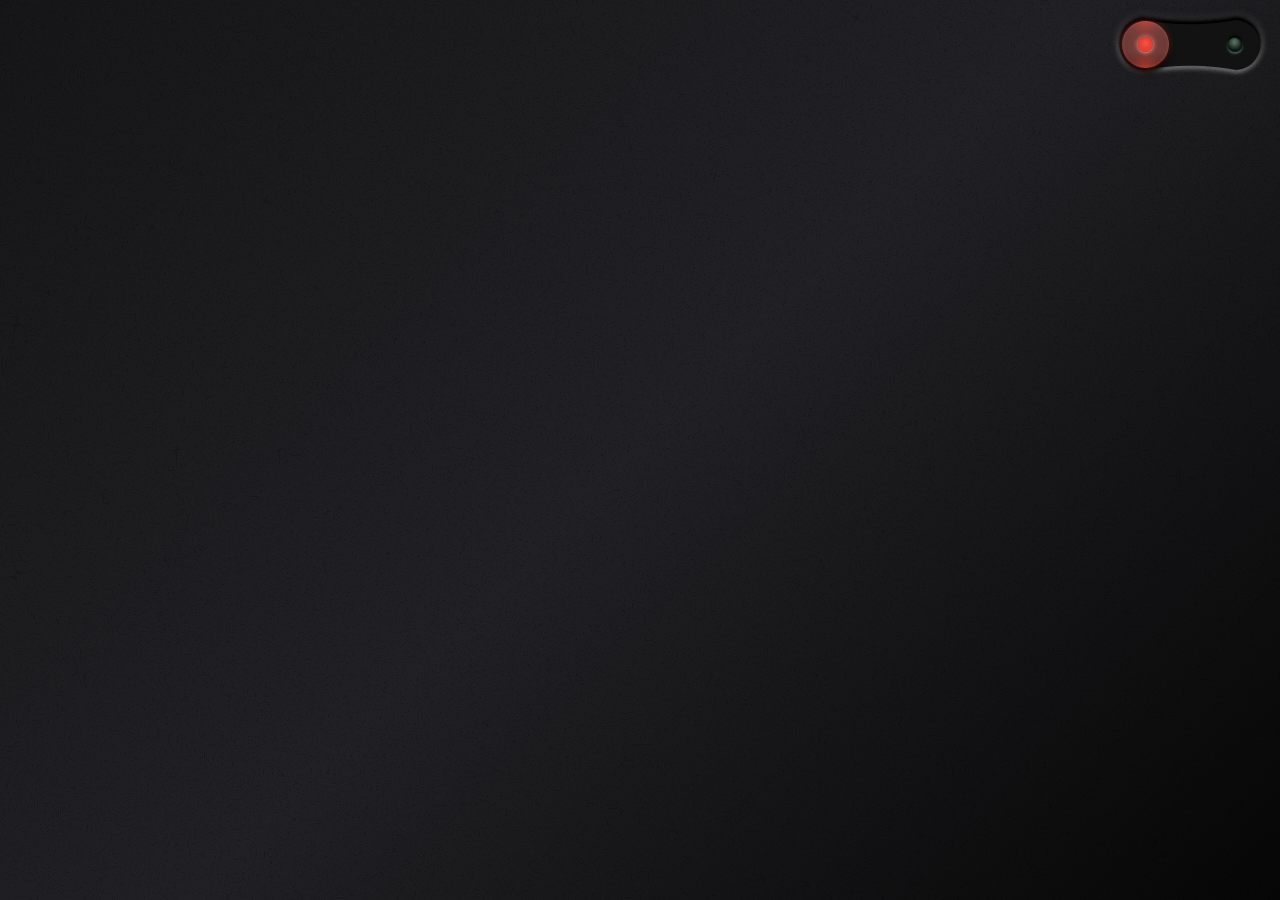
<file: index.html>
<!DOCTYPE html>
<html lang="en" >
<head>
  <meta charset="UTF-8">
  <title>CodePen - Elastic Toggle - CSS</title>
  <meta name="viewport" content="width=device-width, initial-scale=1"><link rel="stylesheet" href="./style.css">

</head>
<body>
<!-- partial:index.partial.html -->
<div class="content">

  <input type="checkbox" id="btn">
  <label for="btn">
    <span class="thumb"></span>
  </label>
  <div class="lights">
    <span class="light-off"></span>
    <span class="light-on"></span>
  </div>

</div>
<!-- partial -->
  
</body>
</html>
</file>
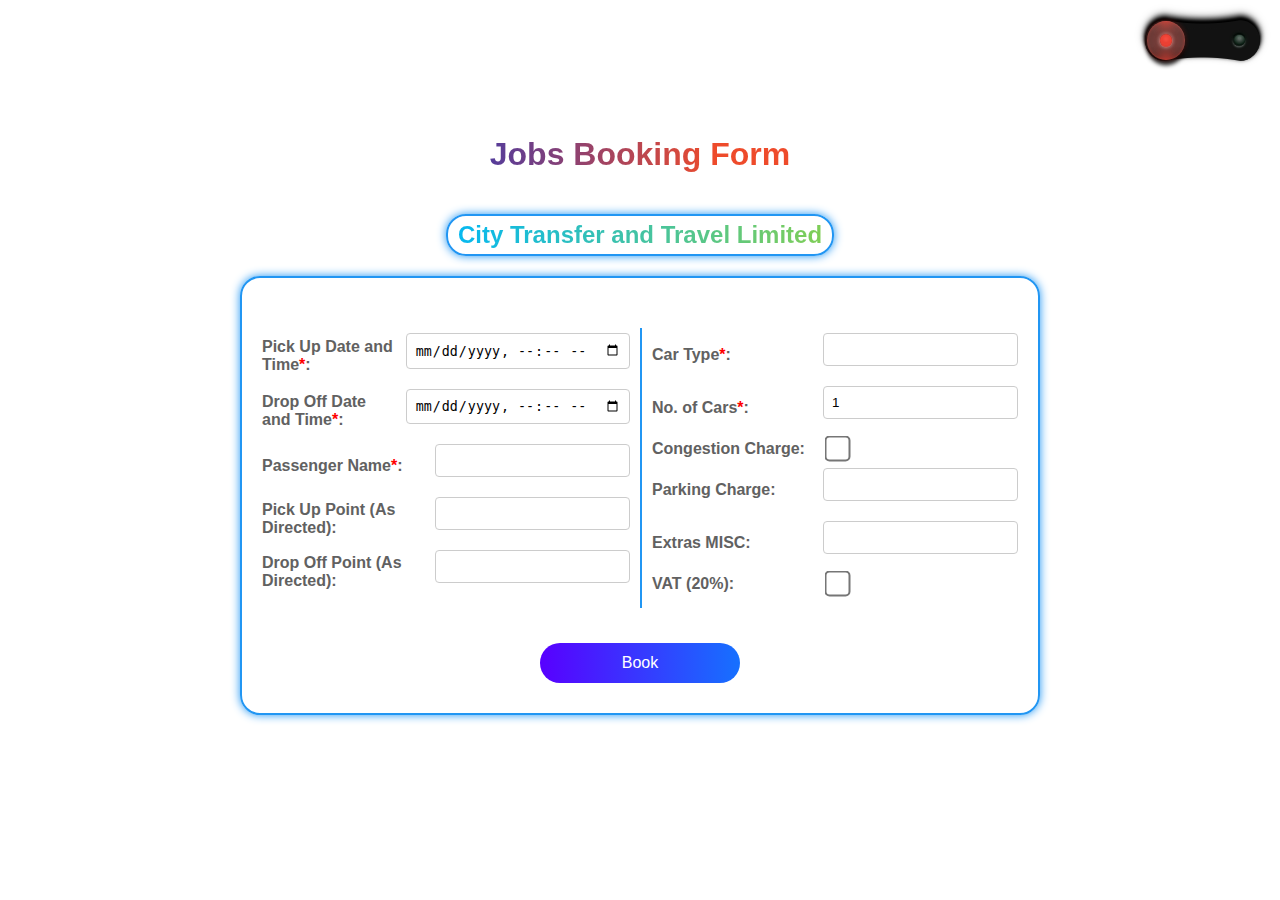
<file: merge.html>
<!DOCTYPE html>
<html>
<head>
  <meta charset="UTF-8">
  <title>CT&T Job Booking Panel</title>
  <base target="_top">
  <style>
    /* Add global styles */
    body {
      font-family: Arial, sans-serif;
      padding: auto;
      padding-top: 15px;
      display: flex;
      flex-direction: column;
      align-items: center; /* Center horizontally */
      justify-content: center; /* Center vertically */
      height: 85vh; /* Set the body height to the full viewport height */
      margin: 0; /* Remove default body margin */
      background: white; /* Set the default background to white */
      color: black; /* Set the default text color to black */
      transition: background 0.5s, color 0.5s; /* Add transitions for smooth mode change */
    }
    h1 {
      color: #FFF; /* Set the text color explicitly */
      padding-top: 50px;
      position: relative;
      display: inline-block;
      background: linear-gradient(90deg, #553c9a, #ee4b2b, #ee4b2b, #00c2cb, #553c9a);
      background-clip: text;
      -webkit-background-clip: text;
      -webkit-text-fill-color: transparent;
      animation: gradientAnimation 10s linear infinite;
      background-size: 300% 100%;
      background-position: 0 50%;
    }
    /* Keyframes animation for the conic gradient colors */
    @keyframes gradientAnimation {
      0% {
        background-position: 0 50%;
      }
      100% {
        background-position: 100% 50%;
      }
    }
    h2 {
      color: #FFF; /* Set the text color explicitly */
      padding-top: 15px;
      background: linear-gradient(90deg, #03B8F4, #82CE52);
      background-clip: text;
      -webkit-background-clip: text;
      -webkit-text-fill-color: transparent;
      border: 2px solid #2196F3;
      border-radius: 20px;
      display: inline-block;
      padding: 5px 10px;
      box-shadow: 0 0 10px #2196F3;
    }
    label {
      color: #616161;
      font-weight: bold;
    }
    input[type="datetime-local"],
    input[type="text"],
    input[type="number"] {
      padding: 8px;
      border-radius: 4px;
      border: 1px solid #ccc;
      margin-bottom: 10px;
    }
    input[type="submit"] {
      background-color: #2196F3;
      color: white;
      padding: 12px 20px;
      border: none;
      border-radius: 4px;
      cursor: pointer;
      font-size: 16px;
    }
    input[type="submit"]:hover {
      background-color: #0c7cd5;
    }
    #result {
      color: #4CAF50;
      font-weight: bold;
    }
    #bookingForm {
      display: flex;
      flex-wrap: wrap;
      max-width: 800px;
      margin: 0 auto;
      border: 2px solid #2196F3;
      box-shadow: 0 0 10px #2196F3;
      border-radius: 20px;
      padding: 10px;
      padding-top: 50px;
      align-items: stretch;
      justify-content: center;
    }
    .form-section {
      display: flex;
      flex-direction: column;
      width: 50%;
      padding: 5px 10px;
      box-sizing: border-box;
    }
    .input-container {
      display: flex;
      flex-direction: row;
      align-items: center;
      margin-bottom: 10px;
    }
    .input-container label {
      flex-basis: 45%;
      font-weight: bold;
      margin-right: 10px;
      margin-bottom: 0;
    }
    .input-container input[type="checkbox"] {
      transform: scale(2);
      margin-right: 5px;
    }
    .form-section:nth-child(even) {
      border-left: 2px solid #2196F3;
    }
    .form-section:not(:last-child) {
      margin-bottom: 15px;
    }
    .center {
      display: flex;
      justify-content: center;
      width: 100%;
    }
    /* Update the book button style with the animated gradient */
    #bookButtonWrapper {
      display: flex;
      justify-content: center;
      margin-top: 20px;
      padding-bottom: 20px;
    }
    #bookButton {
      width: 200px;
      height: 40px;
      border-radius: 20px;
      cursor: pointer;
      font-size: 16px;
      background-image: linear-gradient(90deg, #5800FF, #0096FF, #0aa8c4, #0b7b7b);
      background-size: 400% 100%;
      animation: gradientAnimation 8s ease infinite;
      color: white;
      border: none; /* Remove the border */
    }
    @keyframes gradientAnimation {
      0% {
        background-position: 0 50%;
      }
      50% {
        background-position: 100% 50%;
      }
      100% {
        background-position: 0 50%;
      }
    }
    #vatMessage {
      font-size: 10px;
      padding-left: 10px;
    }
    /*** Toggle Button Style Starts ***/
    :root {
    --sz: 2.3vmin;
    --on: #99dc39;
    --of: #F44336;
    --lg: var(--of);
    --sp: 1s;
    }	

    *, *:before, *:after {
    box-sizing: border-box;
    transition: all var(--sp) ease 0s;
    }

    /* body {
    margin: 0;
    padding: 0;
    width: 100vw;
    height: 100vh;
    overflow: hidden;
    display: flex;
    align-items: center;
    justify-content: center;
    transition: none;
    background: white;
    
    }

    body:before, body:after {
    content: "";
    position: absolute;
    width: 100%;
    height: 100%;
    background: 
        repeating-conic-gradient(white),
        repeating-conic-gradient(#0002 0.00001%, #fff0 .00009%, #fff0 .00075%, #fff0 .000025%);
    opacity: 0.75;
    filter: blur(0.75px);
    } */

    .content {
    position: absolute;
    top: 20px; /* You can adjust the top position as needed */
    right: 20px; /* You can adjust the right position as needed */
    width: calc(var(--sz) * 5.55);
    height: calc(var(--sz) * 2);
    display: flex;
    align-items: center;
    justify-content: center;
    }

    /* input {
    display: none;
    } */

    label[for=btn] {
    position: absolute;
    width: calc(var(--sz) * 5.55);
    height: calc(var(--sz) * 2);
    background: linear-gradient(0deg, #12172080, #0d121780);
    border-radius: var(--sz);
    display: flex;
    align-items: center;
    background: radial-gradient(circle at 50% calc(var(--sz) / 0.085), #fff0 calc(var(--sz) / 0.1), #000 calc(calc(var(--sz) / 0.1) + 1px) calc(var(--sz) / 0.0875), #fff0 calc(calc(var(--sz) / 0.0875) + 1px) 100%), 
        radial-gradient(circle at 50% calc(var(--sz) / -0.1025), #fff0 calc(var(--sz) / 0.1), #000 calc(calc(var(--sz) / 0.1) + 1px) calc(var(--sz) / 0.0875), #fff0 calc(calc(var(--sz) / 0.0875) + 1px) 100%);
    }

    label[for=btn]:before {
    content: "";
    position: absolute;
    width: 100%;
    height: 100%;
    border-radius: var(--sz);
    /* box-shadow: 0 0 calc(var(--sz) / 3) calc(var(--sz) / 10) #000 inset; */
    background: radial-gradient(circle at 50% calc(var(--sz) / 0.0845), #fff0 calc(var(--sz) / 0.1), #121212 calc(calc(var(--sz) / 0.1) + 1px) calc(var(--sz) / 0.0875), #fff0 calc(calc(var(--sz) / 0.0875) + 1px) 100%), radial-gradient(circle at 50% calc(var(--sz) / -0.1015), #fff0 calc(var(--sz) / 0.1), #121212 calc(calc(var(--sz) / 0.1) + 1px) calc(var(--sz) / 0.0875), #fff0 calc(calc(var(--sz) / 0.0875) + 1px) 100%);
    filter: drop-shadow(0px -2px 1px #000) drop-shadow(0px -2px 2px #000) drop-shadow(0px -2px 3px #0008) drop-shadow(0px 2px 2px #fff8);
    }

    .thumb {
    position: absolute;
    width: calc(calc(var(--sz) * 2) - calc(var(--sz) / 8));
    height: calc(calc(var(--sz) * 2) - calc(var(--sz) / 8));
    margin-top: calc(calc( var(--sz) / 10) + calc(var(--sz) / -7));
    left: calc(calc( var(--sz) / 10) + calc(var(--sz) / -30));
    background: 

        /* radial-gradient( #fff0 0 calc(var(--sz) / 3.5), var(--lg) calc(calc(var(--sz) / 3) + 1px) calc(var(--sz) / 2.75), #fff0 calc(var(--sz) / 1.15)), */
        linear-gradient(0deg, #212121, #fff0 35% 65%, #474747), 
        radial-gradient( #fff0 0 calc(var(--sz) / 3), #393939 calc(calc(var(--sz) / 3) + 1px) calc(var(--sz) / 1), #474747);
    border-radius: var(--sz);
    cursor: pointer;
    display: flex;
    align-items: center;
    justify-content: center;
    z-index: 1;
    overflow: hidden;
    box-shadow: 
        0 0 calc(var(--sz) / 3) calc(var(--sz) / -8) var(--lg), 
        0 0 calc(var(--sz) / 5) calc(var(--sz) / -15) var(--lg) inset, 
        calc(var(--sz) / -50) calc(var(--sz) / 50) calc(var(--sz) / 30) 0 #fff2 inset, 0 0 calc(var(--sz) / 10) calc(var(--sz) / 50) #000c, 0 calc(var(--sz) / 4) calc(var(--sz) / 5) 0 #000d;
    animation: grow calc(var(--sp) / 3) ease 0s 2 alternate;
    }

    #btn:checked + label .thumb {
    --lg: var(--on);
    left: calc(calc(100% - calc(calc(var(--sz) * 2) - calc(var(--sz) / 3))) - calc(calc( var(--sz) / 10) + calc(var(--sz) / 6)));

    animation: grow2 calc(var(--sp) / 3) ease 0s 2 alternate;
    }

    @keyframes grow {
    80%, 100% {
        height: calc(calc(var(--sz) * 2) - calc(var(--sz) / 2.5));
        width: calc(calc(var(--sz) * 2) - calc(var(--sz) * -0.5));
    }
    }

    @keyframes grow2 {
    80%, 100% {
        height: calc(calc(var(--sz) * 2) - calc(var(--sz) / 2.5));
        width: calc(calc(var(--sz) * 2) - calc(var(--sz) * -0.5));
    }
    }

    .thumb:before {
    content: "";
    width: calc(var(--sz) / 1.65);
    height: calc(var(--sz) / 1.65);
    background: #fff0;
    border-radius: 100%;
    box-shadow: 
        0 calc(var(--sz) / -1) calc(var(--sz) / 2) var(--lg),
        0 calc(var(--sz) / 1) calc(var(--sz) / 2) var(--lg), 
        0 0 2vmin 0.25vmin var(--lg) inset, 0 0 5vmin 1.5vmin var(--lg), 
        0 0 calc(var(--sz) / 5) 0 #fff;
    }

    .lights {
    position: absolute;
    width: calc(100% + calc(var(--sz) * 2));
    height: calc(var(--sz) / 1.75);
    display: flex;
    justify-content: space-between;
    padding: 0;
    z-index: 0;
    }

    .lights span {
    background: #121212;
    position: relative;
    width: calc(var(--sz) / 1.75);
    height: calc(var(--sz) / 1.75);
    border-radius: var(--sz);
    box-shadow: 
        0 0 calc(var(--sz) / 50) calc(var(--sz) / 50) #0008, 
        0 calc(var(--sz) / -20) calc(var(--sz) / 10) calc(var(--sz) / 500) #000, 
        0 calc(var(--sz) / 20) calc(var(--sz) / 10) calc(var(--sz) / 500) #fff8, 
        0 0 calc(var(--sz) / 20) calc(var(--sz) / 25) #000;
    display: flex;
    align-items: center;
    justify-content: center;
    }

    .lights {
    position: absolute;
    width: calc(100% - calc(var(--sz) * 1.425));
    height: calc(var(--sz) / 1.75);
    display: flex;
    justify-content: space-between;
    padding: 0;
    z-index: 0;
    margin-top: -1px;
    }

    .lights span {
    background: #121212;
    position: relative;
    width: calc(var(--sz) / 1.75);
    height: calc(var(--sz) / 1.75);
    border-radius: var(--sz);
    box-shadow: 
        0 0 calc(var(--sz) / 50) calc(var(--sz) / 50) #0008, 
        0 calc(var(--sz) / -20) calc(var(--sz) / 10) calc(var(--sz) / 500) #000, 
        0 calc(var(--sz) / 20) calc(var(--sz) / 10) calc(var(--sz) / 500) #fff8, 
        0 0 calc(var(--sz) / 20) calc(var(--sz) / 25) #000;
    display: flex;
    align-items: center;
    justify-content: center;
    }

    .lights span:after {
    content: "";
    color: #fff;
    width: calc(100% - calc(var(--sz) / 15));
    height: calc(100% - calc(var(--sz) / 15));
    position: absolute;
    background: radial-gradient(circle at 50% 32%, #fff5 0 calc(var(--sz) / 20), #000 calc(var(--sz) / 3) calc(var(--sz) / 3));
    border-radius: var(--sz);
    top: calc(var(--sz) / 50);
    }


    /* off */
    span.light-off:after {
    box-shadow: 
        0 0 calc(var(--sz) / 2.5) 0 var(--lg), 
        0 0 calc(var(--sz) / 3) calc(var(--sz) / 20) var(--lg) inset, 
        0 calc(var(--sz) / -20) calc(var(--sz) / 10) calc(var(--sz) / 10) #000 inset;
    background: radial-gradient(circle at 50% 32%, #fff 0 calc(var(--sz) / 20), #fff8 calc(var(--sz) / 3) calc(var(--sz) / 3));
    }

    #btn:checked + label + .lights span.light-off:after {
    box-shadow: 0 0 calc(var(--sz) / 3) 0 #f5000020, 0 0 calc(var(--sz) / 3) calc(var(--sz) / 20) #f5000020 inset;
    background: radial-gradient(circle at 50% 32%, #fff5 0 calc(var(--sz) / 20), #000 calc(var(--sz) / 3) calc(var(--sz) / 3));
    }


    /* on */
    span.light-on:after {
    box-shadow: 0 0 calc(var(--sz) / 3) 0 #00f56d20, 0 0 calc(var(--sz) / 3) calc(var(--sz) / 20) #00f56d20 inset;
    }

    #btn:checked + label + .lights span.light-on:after {
    --lg: var(--on);
    box-shadow: 0 0 calc(var(--sz) / 2.5) 0 var(--lg), 0 0 calc(var(--sz) / 3) calc(var(--sz) / 20) var(--lg) inset, 0 calc(var(--sz) / -20) calc(var(--sz) / 10) calc(var(--sz) / 10) #000 inset;
    background: radial-gradient(circle at 50% 32%, #fff 0 calc(var(--sz) / 20), #fff2 calc(var(--sz) / 3) calc(var(--sz) / 3));
    }

    #btn:checked + label + .lights span.light-on:before {
    --lg: var(--on);
    }

    #btn:checked + label + .lights span.light-off:before {
    --lg: #666;
    }
    /* Override input styles for light mode */
    body:not(.dark-mode) input[type="datetime-local"],
    body:not(.dark-mode) input[type="text"],
    body:not(.dark-mode) input[type="number"] {
      color: #000; /* Set text color to black for light mode */
      background-color: #fff; /* Set background color to white for light mode */
      border-color: #ccc; /* Set border color for input fields */
    }

    /* Override input styles for dark mode */
    body.dark-mode input[type="datetime-local"],
    body.dark-mode input[type="text"],
    body.dark-mode input[type="number"] {
      color: #fff; /* Set text color to white for dark mode */
      background-color: #121212; /* Set background color to dark for dark mode */
      border-color: #555; /* Set border color for input fields in dark mode */
    }

    /* Update the book button style with the animated gradient for light mode */
    body:not(.dark-mode) #bookButton {
      background-image: linear-gradient(90deg, #5800FF, #0096FF, #0aa8c4, #0b7b7b);
    }

    /* Update the book button style with the animated gradient for dark mode */
    body.dark-mode #bookButton {
      background-image: linear-gradient(90deg, #1515FF, #00A4FF, #00CAC4, #00AAAA);
    }
    /* Add styles for dark mode */
    body.dark-mode {
      background: #121212; /* Set background color to dark */
      color: #fff; /* Set text color to white */
    }
  </style>
</head>
<body>
  <div class="content">
    <input type="checkbox" id="btn">
    <label for="btn">
      <span class="thumb"></span>
    </label>
    <div class="lights">
      <span class="light-off"></span>
      <span class="light-on"></span>
    </div>
  </div>
  <h1>Jobs Booking Form</h1>
  <h2>City Transfer and Travel Limited</h2>
  <form id="bookingForm">
    <div class="form-section">
      <div class="input-container">
        <label for="pickupdatetime">Pick Up Date and Time<span style="color: red;">*</span>:</label>
        <input type="datetime-local" id="pickupdatetime" name="pickupdatetime" required>
      </div>

      <div class="input-container">
        <label for="dropoffdatetime">Drop Off Date and Time<span style="color: red;">*</span>:</label>
        <input type="datetime-local" id="dropoffdatetime" name="dropoffdatetime" required>
      </div>

      <div class="input-container">
        <label for="name">Passenger Name<span style="color: red;">*</span>:</label>
        <input type="text" id="name" name="name" required>
      </div>

      <div class="input-container">
        <label for="pickup">Pick Up Point (As Directed):</label>
        <input type="text" id="pickup" name="pickup">
      </div>

      <div class="input-container">
        <label for="dropoff">Drop Off Point (As Directed):</label>
        <input type="text" id="dropoff" name="dropoff">
      </div>
    </div>

    <div class="form-section">
      <div class="input-container">
        <label for="cartype">Car Type<span style="color: red;">*</span>:</label>
        <input type="text" id="cartype" name="cartype" required>
      </div>

      <div class="input-container">
        <label for="numcars">No. of Cars<span style="color: red;">*</span>:</label>
        <input type="number" id="numcars" name="numcars" required min="1" value="1">
      </div>

      <div class="input-container">
        <label for="congestioncharge">Congestion Charge:</label>
        <input type="checkbox" id="congestioncharge" name="congestioncharge" onchange="handleCongestionChargeCheckbox()" style="transform: scale(2);">
      </div>

      <div class="input-container">
        <label for="parkingcharge">Parking Charge:</label>
        <input type="number" id="parkingcharge" name="parkingcharge" min="0">
      </div>

      <div class="input-container">
        <label for="extrasmisc">Extras MISC:</label>
        <input type="number" id="extrasmisc" name="extrasmisc" min="0">
      </div>

      <div class="input-container">
        <label for="vat">VAT (20%):</label>
        <input type="checkbox" id="vat" name="vat" style="transform: scale(2);" onchange="handleVATCheckbox()">
        <span id="vatMessage"></span>
      </div>
    </div>

    <div id="bookButtonWrapper" class="center">
      <button id="bookButton" type="submit">Book</button>
    </div>
    <!-- Display time difference here -->
    <div class="center" id="timeDifferenceContainer"></div>

    <!-- Display booking success message here -->
    <div class="center" id="bookingSuccessMessage"></div>
  </form>

  <div id="result" style="color: #4CAF50; font-weight: bold;"></div>
  <div id="warning" style="color: red; font-weight: bold;"></div>

  <script>
    //Toggle Button Script
    const toggleButton = document.getElementById('btn');
    const bodyElement = document.body;

    toggleButton.addEventListener('change', function () {
      if (this.checked) {
        // Dark mode
        bodyElement.style.background = '#121212';
        bodyElement.style.color = '#fff';
      } else {
        // Light mode
        bodyElement.style.background = 'white';
        bodyElement.style.color = 'black';
      }
    });
    // Function to toggle dark mode
    function toggleDarkMode() {
      const body = document.body;
      body.classList.toggle("dark-mode");
    }
    

    function handleCongestionChargeCheckbox() {
      const checkbox = document.getElementById("congestioncharge");
      const congestionChargeInput = document.getElementById("congestionchargeinput");
      if (checkbox.checked) {
        congestionChargeInput.value = "15";
        congestionChargeInput.disabled = true;
      } else {
        congestionChargeInput.value = "";
        congestionChargeInput.disabled = false;
      }
    }
    // Function to show the booking success message and hide the form
    function showBookingSuccess() {
      const timeDifferenceContainer = document.getElementById("timeDifferenceContainer");
      const bookingSuccessMessage = document.getElementById("bookingSuccessMessage");
      const bookingForm = document.getElementById("bookingForm");

      timeDifferenceContainer.style.display = "none";
      bookingForm.style.display = "none";
      bookingSuccessMessage.textContent = "Booking successful!";
      bookingSuccessMessage.style.color = "#4CAF50";
      bookingSuccessMessage.style.fontWeight = "bold";
    }
    // Function to clear the form fields
    function clearFormFields() {
      document.getElementById("pickupdatetime").value = "";
      document.getElementById("dropoffdatetime").value = "";
      document.getElementById("name").value = "";
      document.getElementById("pickup").value = "";
      document.getElementById("dropoff").value = "";
      document.getElementById("cartype").value = "";
      document.getElementById("numcars").value = "";
      document.getElementById("congestioncharge").checked = false;
      document.getElementById("parkingcharge").value = "";
      document.getElementById("extrasmisc").value = "";
      document.getElementById("vat").checked = false;
    }

    // Function to display the booking success message
    function showBookingSuccess() {
      const bookingSuccessMessage = document.getElementById("bookingSuccessMessage");

      bookingSuccessMessage.textContent = "Booking successful!";
      bookingSuccessMessage.style.color = "#4CAF50";
      bookingSuccessMessage.style.fontWeight = "bold";

      clearFormFields(); // Clear the form fields without hiding the form

      // Set a timer to hide the success message after 7 seconds
      setTimeout(function () {
        bookingSuccessMessage.textContent = "";
      }, 7000); 
    }
    // Function to hide the time difference message
    function hideTimeDifferenceMessage() {
      const timeDifferenceContainer = document.getElementById("timeDifferenceContainer");
      timeDifferenceContainer.textContent = ""; // Clear the time difference message
    }

    // Function to calculate and display the time difference
    function updateTimeDifference() {
      const pickupDateTimeInput = document.getElementById("pickupdatetime");
      const dropoffDateTimeInput = document.getElementById("dropoffdatetime");
      const timeDifferenceContainer = document.getElementById("timeDifferenceContainer");

      const pickupDateTime = new Date(pickupDateTimeInput.value);
      const dropoffDateTime = new Date(dropoffDateTimeInput.value);

      if (!isNaN(pickupDateTime) && !isNaN(dropoffDateTime)) {
        const timeDifference = dropoffDateTime - pickupDateTime;

        if (timeDifference < 0) {
          timeDifferenceContainer.textContent = "Invalid Time Range";
        } else {
          const hours = Math.floor(timeDifference / 3600000); // 1 hour = 3600000 milliseconds
          const minutes = Math.floor((timeDifference % 3600000) / 60000); // 1 minute = 60000 milliseconds
          timeDifferenceContainer.textContent = "Number of Hours: " + hours + " hrs. " + minutes + " min";
        }
      } else {
        timeDifferenceContainer.textContent = "";
      }
    }

    // Function to show/hide VAT message
    function handleVATCheckbox() {
      const vatCheckbox = document.getElementById("vat");
      const vatMessage = document.getElementById("vatMessage");
      if (vatCheckbox.checked) {
        vatMessage.textContent = "2.5% service charge will be added";
      } else {
        vatMessage.textContent = "";
      }
    }
    // Function to toggle dark mode
    function toggleDarkMode() {
      const body = document.body;
      body.classList.toggle("dark-mode");
    }

    // Call handleVATCheckbox() initially to check the initial state of the VAT checkbox
    handleVATCheckbox();

    document.getElementById("pickupdatetime").addEventListener("input", updateTimeDifference);
    document.getElementById("dropoffdatetime").addEventListener("input", updateTimeDifference);

    document.getElementById('bookingForm').addEventListener('submit', function (event) {
      event.preventDefault();
      var form = event.target;

      // Validate input fields
      var pickupdatetime = form.pickupdatetime.value;
      var dropoffdatetime = form.dropoffdatetime.value;
      var name = form.name.value.trim();
      var pickup = form.pickup.value.trim();
      var dropoff = form.dropoff.value.trim();
      var cartype = form.cartype.value.trim();
      var numcars = parseInt(form.numcars.value);
      var parkingcharge = parseFloat(form.parkingcharge.value);
      var extrasmisc = parseFloat(form.extrasmisc.value);

      // Check if Pickup/Drop off is "As Directed"
      if (pickup === "") {
        pickup = "As Directed";
      }
      if (dropoff === "") {
        dropoff = "As Directed";
      }

      if (!pickupdatetime || !dropoffdatetime || !name || !cartype || isNaN(numcars) || numcars < 1) {
        document.getElementById('warning').textContent = "Please fill in all required fields correctly.";
        document.getElementById('result').textContent = "";
        return;
      }

      if (isNaN(parkingcharge) || parkingcharge < 0) {
        parkingcharge = 0;
      }

      if (isNaN(extrasmisc) || extrasmisc < 0) {
        extrasmisc = 0;
      }

      // If checked, VAT amount is 20%, otherwise 0
      var vatCheckbox = document.getElementById("vat");
      var vatAmount = vatCheckbox.checked ? 0.2 : 0;

      // Hide the VAT message when the "Book" button is clicked
      const vatMessage = document.getElementById("vatMessage");
      vatMessage.textContent = "";

      var formData = {
        pickupdatetime: pickupdatetime,
        dropoffdatetime: dropoffdatetime,
        name: name,
        pickup: pickup,
        dropoff: dropoff,
        cartype: cartype,
        numcars: numcars,
        parkingcharge: parkingcharge,
        extrasmisc: extrasmisc,
        vat: vatAmount, // Add the VAT amount to the formData object
      };
      
      google.script.run.withSuccessHandler(function (message) {
        if (message.startsWith("The slot is already booked")) {
          document.getElementById('warning').textContent = message; // Show the warning message
          document.getElementById('result').textContent = ""; // Clear the result message
        } else {
          showBookingSuccess(); // Show the booking success message
          updateTimeDifference(); // Update the time difference message (optional)
          clearFormFields(); // Clear the form fields without hiding the form
        }
      }).bookCar(formData);
    });
  </script>
</body>
</html>
</file>
<file: style.css>
/*** IN PROGRESS ***/
:root {
  --sz: 2.8vmin;
  --on: #99dc39;
  --of: #F44336;
  --lg: var(--of);
  --sp: 1s;
}	

*, *:before, *:after {
  box-sizing: border-box;
  transition: all var(--sp) ease 0s;
}

body {
  margin: 0;
  padding: 0;
  width: 100vw;
  height: 100vh;
  overflow: hidden;
  display: flex;
  align-items: center;
  justify-content: center;
  transition: none;
  background: linear-gradient(135deg, #1f1f23, #2d2d31, #101012);
  background: linear-gradient(135deg, #161618, #212125, #060606);
  
}

body:before, body:after {
  content: "";
  position: absolute;
  width: 100%;
  height: 100%;
  background: 
    repeating-conic-gradient(#0002 0.000095%, #fff0 .0005%, #fff0 .005%, #fff0 .0005%), 
    repeating-conic-gradient(#0002 0.00001%, #fff0 .00009%, #fff0 .00075%, #fff0 .000025%);
  opacity: 0.75;
  filter: blur(0.75px);
}

.content {
  position: absolute;
  top: 20px; /* You can adjust the top position as needed */
  right: 20px; /* You can adjust the right position as needed */
  width: calc(var(--sz) * 5.55);
  height: calc(var(--sz) * 2);
  display: flex;
  align-items: center;
  justify-content: center;
}

input {
  display: none;
}

label[for=btn] {
  position: absolute;
  width: calc(var(--sz) * 5.55);
  height: calc(var(--sz) * 2);
  background: linear-gradient(0deg, #12172080, #0d121780);
  border-radius: var(--sz);
  display: flex;
  align-items: center;
  /*
  box-shadow: 
  0 0 calc(var(--sz) / 50) calc(var(--sz) / 50) #0006, 
  0 calc(var(--sz) / -20) calc(var(--sz) / 5) calc(var(--sz) / 25) #0b0b10, 
  0 calc(var(--sz) / 20) calc(var(--sz) / 10) calc(var(--sz) / 50) #f5f5f588, 
  0 calc(var(--sz) / -20) calc(var(--sz) / 50) calc(var(--sz) / 15) #00000060;
  */
  background: radial-gradient(circle at 50% calc(var(--sz) / 0.085), #fff0 calc(var(--sz) / 0.1), #000 calc(calc(var(--sz) / 0.1) + 1px) calc(var(--sz) / 0.0875), #fff0 calc(calc(var(--sz) / 0.0875) + 1px) 100%), 
    radial-gradient(circle at 50% calc(var(--sz) / -0.1025), #fff0 calc(var(--sz) / 0.1), #000 calc(calc(var(--sz) / 0.1) + 1px) calc(var(--sz) / 0.0875), #fff0 calc(calc(var(--sz) / 0.0875) + 1px) 100%);
}

label[for=btn]:before {
  content: "";
  position: absolute;
  width: 100%;
  height: 100%;
  border-radius: var(--sz);
  /* box-shadow: 0 0 calc(var(--sz) / 3) calc(var(--sz) / 10) #000 inset; */
  background: radial-gradient(circle at 50% calc(var(--sz) / 0.0845), #fff0 calc(var(--sz) / 0.1), #121212 calc(calc(var(--sz) / 0.1) + 1px) calc(var(--sz) / 0.0875), #fff0 calc(calc(var(--sz) / 0.0875) + 1px) 100%), radial-gradient(circle at 50% calc(var(--sz) / -0.1015), #fff0 calc(var(--sz) / 0.1), #121212 calc(calc(var(--sz) / 0.1) + 1px) calc(var(--sz) / 0.0875), #fff0 calc(calc(var(--sz) / 0.0875) + 1px) 100%);
  filter: drop-shadow(0px -2px 1px #000) drop-shadow(0px -2px 2px #000) drop-shadow(0px -2px 3px #0008) drop-shadow(0px 2px 2px #fff8);
}

.thumb {
  position: absolute;
  width: calc(calc(var(--sz) * 2) - calc(var(--sz) / 8));
  height: calc(calc(var(--sz) * 2) - calc(var(--sz) / 8));
  margin-top: calc(calc( var(--sz) / 10) + calc(var(--sz) / -7));
  left: calc(calc( var(--sz) / 10) + calc(var(--sz) / -30));
  background: 

    /* radial-gradient( #fff0 0 calc(var(--sz) / 3.5), var(--lg) calc(calc(var(--sz) / 3) + 1px) calc(var(--sz) / 2.75), #fff0 calc(var(--sz) / 1.15)), */
    linear-gradient(0deg, #212121, #fff0 35% 65%, #474747), 
    radial-gradient( #fff0 0 calc(var(--sz) / 3), #393939 calc(calc(var(--sz) / 3) + 1px) calc(var(--sz) / 1), #474747);
  border-radius: var(--sz);
  cursor: pointer;
  display: flex;
  align-items: center;
  justify-content: center;
  z-index: 1;
  overflow: hidden;
  box-shadow: 
    0 0 calc(var(--sz) / 3) calc(var(--sz) / -8) var(--lg), 
    0 0 calc(var(--sz) / 5) calc(var(--sz) / -15) var(--lg) inset, 
    calc(var(--sz) / -50) calc(var(--sz) / 50) calc(var(--sz) / 30) 0 #fff2 inset, 0 0 calc(var(--sz) / 10) calc(var(--sz) / 50) #000c, 0 calc(var(--sz) / 4) calc(var(--sz) / 5) 0 #000d;
  animation: grow calc(var(--sp) / 3) ease 0s 2 alternate;
}

#btn:checked + label .thumb {
  --lg: var(--on);
  left: calc(calc(100% - calc(calc(var(--sz) * 2) - calc(var(--sz) / 3))) - calc(calc( var(--sz) / 10) + calc(var(--sz) / 6)));
  /*
  box-shadow: 
  calc(var(--sz) / 10) 0 calc(var(--sz) / 10) calc(var(--sz) / -10) var(--lg), 
  calc(var(--sz) / -10) 0 calc(var(--sz) / 10) calc(var(--sz) / -10) var(--lg) inset,
  calc(var(--sz) / -50) calc(var(--sz) / 50) calc(var(--sz) / 30) 0 #fff2 inset, 
  0 0 calc(var(--sz) / 10) calc(var(--sz) / 50) #000c, 
  0 calc(var(--sz) / 4) calc(var(--sz) / 5) 0 #000d;
  */
  animation: grow2 calc(var(--sp) / 3) ease 0s 2 alternate;
}




@keyframes grow {
  80%, 100% {
    height: calc(calc(var(--sz) * 2) - calc(var(--sz) / 2.5));
    width: calc(calc(var(--sz) * 2) - calc(var(--sz) * -0.5));
  }
}

@keyframes grow2 {
  80%, 100% {
    height: calc(calc(var(--sz) * 2) - calc(var(--sz) / 2.5));
    width: calc(calc(var(--sz) * 2) - calc(var(--sz) * -0.5));
  }
}


.thumb:before {
  content: "";
  width: calc(var(--sz) / 1.65);
  height: calc(var(--sz) / 1.65);
  background: #fff0;
  border-radius: 100%;
  box-shadow: 
    0 calc(var(--sz) / -1) calc(var(--sz) / 2) var(--lg),
    0 calc(var(--sz) / 1) calc(var(--sz) / 2) var(--lg), 
    0 0 2vmin 0.25vmin var(--lg) inset, 0 0 5vmin 1.5vmin var(--lg), 
    0 0 calc(var(--sz) / 5) 0 #fff;
}






.lights {
  position: absolute;
  width: calc(100% + calc(var(--sz) * 2));
  height: calc(var(--sz) / 1.75);
  display: flex;
  justify-content: space-between;
  padding: 0;
  z-index: 0;
}

.lights span {
  background: #121212;
  position: relative;
  width: calc(var(--sz) / 1.75);
  height: calc(var(--sz) / 1.75);
  border-radius: var(--sz);
  box-shadow: 
    0 0 calc(var(--sz) / 50) calc(var(--sz) / 50) #0008, 
    0 calc(var(--sz) / -20) calc(var(--sz) / 10) calc(var(--sz) / 500) #000, 
    0 calc(var(--sz) / 20) calc(var(--sz) / 10) calc(var(--sz) / 500) #fff8, 
    0 0 calc(var(--sz) / 20) calc(var(--sz) / 25) #000;
  display: flex;
  align-items: center;
  justify-content: center;
}







.lights {
  position: absolute;
  width: calc(100% - calc(var(--sz) * 1.425));
  height: calc(var(--sz) / 1.75);
  display: flex;
  justify-content: space-between;
  padding: 0;
  z-index: 0;
  margin-top: -1px;
}

.lights span {
  background: #121212;
  position: relative;
  width: calc(var(--sz) / 1.75);
  height: calc(var(--sz) / 1.75);
  border-radius: var(--sz);
  box-shadow: 
    0 0 calc(var(--sz) / 50) calc(var(--sz) / 50) #0008, 
    0 calc(var(--sz) / -20) calc(var(--sz) / 10) calc(var(--sz) / 500) #000, 
    0 calc(var(--sz) / 20) calc(var(--sz) / 10) calc(var(--sz) / 500) #fff8, 
    0 0 calc(var(--sz) / 20) calc(var(--sz) / 25) #000;
  display: flex;
  align-items: center;
  justify-content: center;
}

.lights span:after {
  content: "";
  color: #fff;
  width: calc(100% - calc(var(--sz) / 15));
  height: calc(100% - calc(var(--sz) / 15));
  position: absolute;
  background: radial-gradient(circle at 50% 32%, #fff5 0 calc(var(--sz) / 20), #000 calc(var(--sz) / 3) calc(var(--sz) / 3));
  border-radius: var(--sz);
  top: calc(var(--sz) / 50);
}


/* off */
span.light-off:after {
  box-shadow: 
    0 0 calc(var(--sz) / 2.5) 0 var(--lg), 
    0 0 calc(var(--sz) / 3) calc(var(--sz) / 20) var(--lg) inset, 
    0 calc(var(--sz) / -20) calc(var(--sz) / 10) calc(var(--sz) / 10) #000 inset;
  background: radial-gradient(circle at 50% 32%, #fff 0 calc(var(--sz) / 20), #fff8 calc(var(--sz) / 3) calc(var(--sz) / 3));
}

#btn:checked + label + .lights span.light-off:after {
  box-shadow: 0 0 calc(var(--sz) / 3) 0 #f5000020, 0 0 calc(var(--sz) / 3) calc(var(--sz) / 20) #f5000020 inset;
  background: radial-gradient(circle at 50% 32%, #fff5 0 calc(var(--sz) / 20), #000 calc(var(--sz) / 3) calc(var(--sz) / 3));
}


/* on */
span.light-on:after {
  box-shadow: 0 0 calc(var(--sz) / 3) 0 #00f56d20, 0 0 calc(var(--sz) / 3) calc(var(--sz) / 20) #00f56d20 inset;
}

#btn:checked + label + .lights span.light-on:after {
  --lg: var(--on);
  box-shadow: 0 0 calc(var(--sz) / 2.5) 0 var(--lg), 0 0 calc(var(--sz) / 3) calc(var(--sz) / 20) var(--lg) inset, 0 calc(var(--sz) / -20) calc(var(--sz) / 10) calc(var(--sz) / 10) #000 inset;
  background: radial-gradient(circle at 50% 32%, #fff 0 calc(var(--sz) / 20), #fff2 calc(var(--sz) / 3) calc(var(--sz) / 3));
}

#btn:checked + label + .lights span.light-on:before {
  --lg: var(--on);
}

#btn:checked + label + .lights span.light-off:before {
  --lg: #666;
}
</file>
